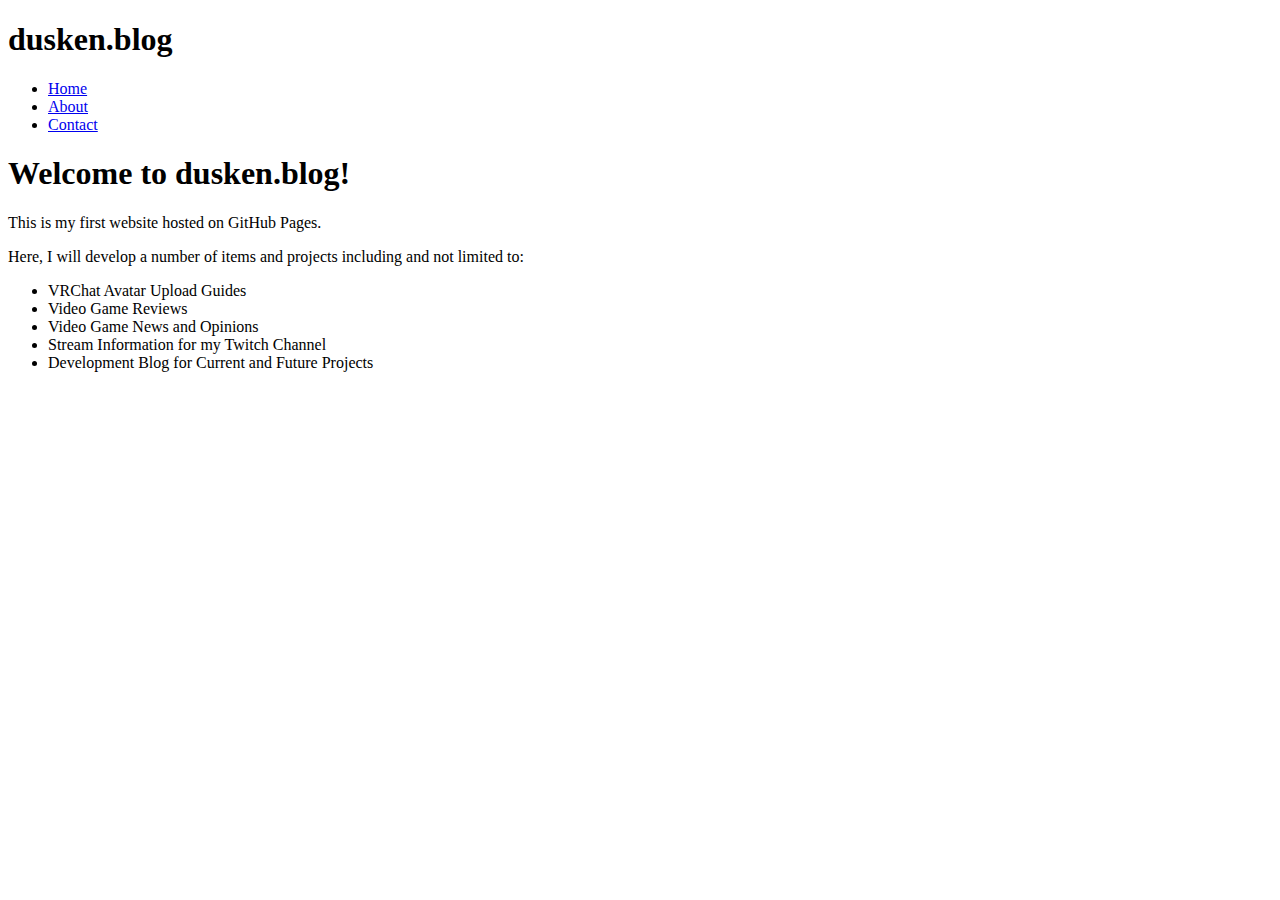
<file: index.html>
<!DOCTYPE html>
<html lang="en">
<head>
    <meta charset="UTF-8">
    <meta name="viewport" content="width=device-width, initial-scale=1.0">
    <title>Dusken Blog</title>
</head>
<body>
    <h1>dusken.blog</h1>
    <ul>
        <li><a href="./index.html">Home</a></li>
        <li><a href="./about.html">About</a></li>
        <li><a href="./contact.html">Contact</a></li>
    </ul>
    <h1>Welcome to dusken.blog!</h1>
    <p>This is my first website hosted on GitHub Pages.</p>
    <p>Here, I will develop a number of items and projects including and not limited to:</p>
    <ul> 
        <li>VRChat Avatar Upload Guides</li>
        <li>Video Game Reviews</li>
        <li>Video Game News and Opinions</li>
        <li>Stream Information for my Twitch Channel</li>
        <li>Development Blog for Current and Future Projects</li>
    </ul>
</body>
</html>
</file>
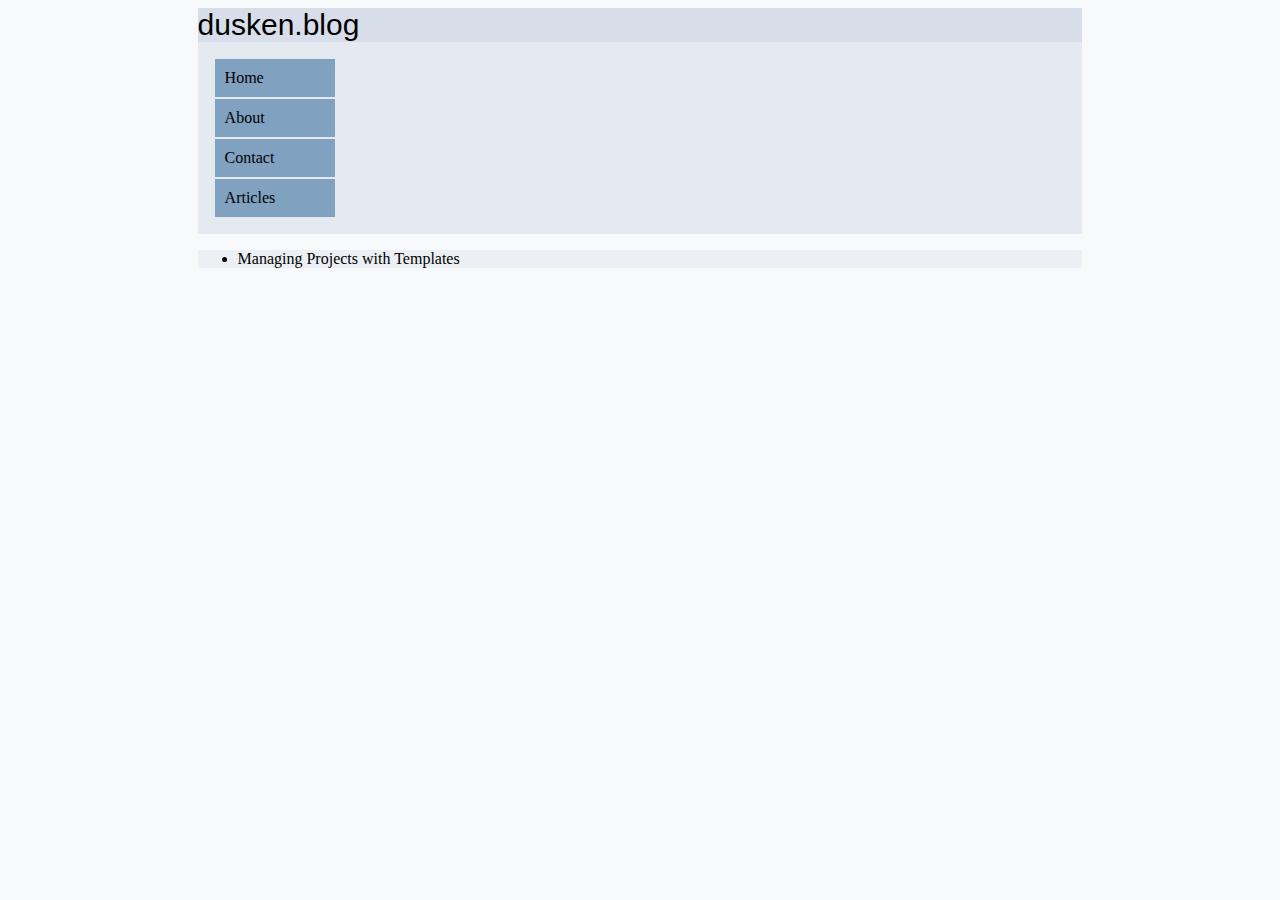
<file: articles/index.html>
<!DOCTYPE html>
<html lang="en">
    <head>
        <meta charset="UTF-8">
        <meta name="viewport" content="width=device-width, initial-scale=1.0">
        <link rel="stylesheet" href="../css/styles.css">
        <title>Articles - dusken.blog</title>
    </head>
<body>
    <div class="pageTitle">
        dusken.blog
    </div>
        <div class="navbarContainer">
            <div class="navbar">
                <a href="../index.html">Home</a>
            </div>
            <div class="navbar">
                <a href="../about.html">About</a>
            </div>
            <div class="navbar">
                <a href="../contact.html">Contact</a>
            </div>
            <div class="navbar">
                <a href="../articles/index.html">Articles</a>
            </div>
        </div>
<div class="mainContent">
    <ul>
        <li><a href="templates.html">Managing Projects with Templates</a></li>
    </ul>
</div>
</body>
</html>
</file>
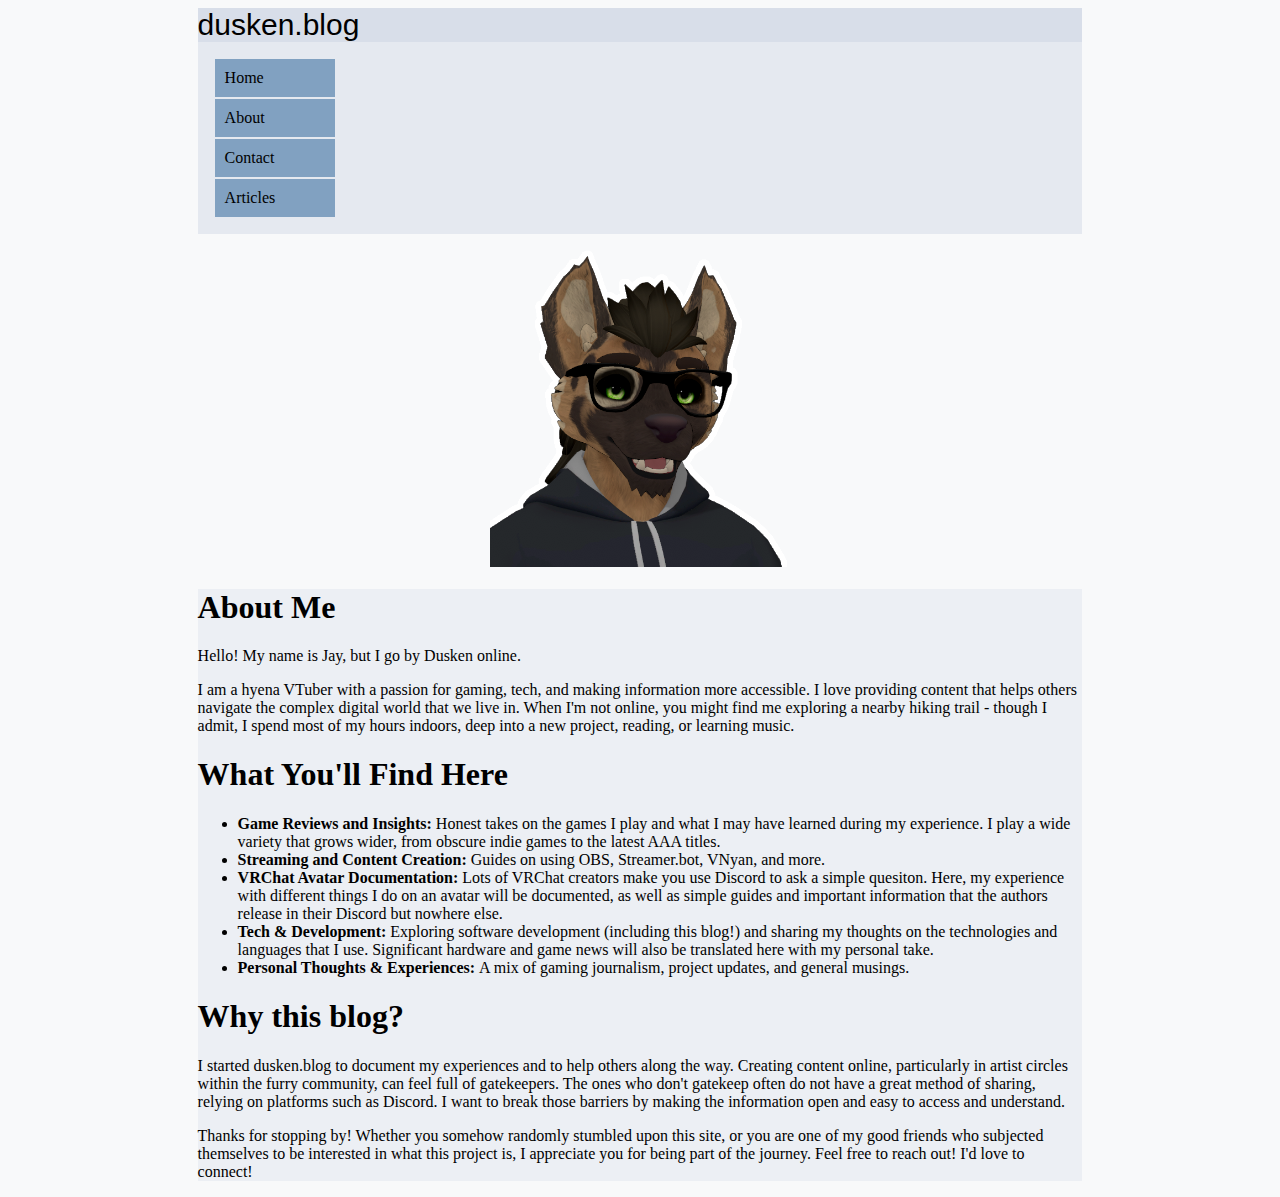
<file: about.html>
<!DOCTYPE html>
<html lang="en">
<head>
    <meta charset="UTF-8">
    <meta name="viewport" content="width=device-width, initial-scale=1.0">
    <link rel="stylesheet" href="./css/styles.css">
    <title>About</title>
</head>
<body>
    <div class="pageTitle">
        dusken.blog
    </div>
        <div class="navbarContainer">
            <div class="navbar">
                <a href="./index.html">Home</a>
            </div>
            <div class="navbar">
                <a href="./about.html">About</a>
            </div>
            <div class="navbar">
                <a href="./contact.html">Contact</a>
            </div>
            <div class="navbar">
                <a href="./articles/index.html">Articles</a>
            </div>
        </div>

    <img id="duskenPortrait" src="./images/portrait.png" alt="A portrait of my Hyena VTuber">

    <div class="mainContent">
    <h1> About Me </h1>
    <p>
        Hello! My name is Jay, but I go by Dusken online. 
    </p>
    <p>
        I am a hyena VTuber with a passion for gaming, tech, and making information more accessible.
        I love providing content that helps others navigate the complex digital world that we live in. When I'm not
        online, you might find me exploring a nearby hiking trail - though I admit, I spend most of my hours indoors,
        deep into a new project, reading, or learning music.
    </p>
    <p>
        <h1> What You'll Find Here</h1>
    </p>
    <p>
        <ul>
            <li><strong>Game Reviews and Insights: </strong>Honest takes on the games I play and what I may have
        learned during my experience. I play a wide variety that grows wider, from obscure indie games to the latest
        AAA titles. </li>
            <li><strong>Streaming and Content Creation: </strong>Guides on using OBS, Streamer.bot, VNyan, and more.</li>
            <li><strong>VRChat Avatar Documentation: </strong>Lots of VRChat creators make you use Discord to ask a simple quesiton.
        Here, my experience with different things I do on an avatar will be documented, as well as simple guides and important
        information that the authors release in their Discord but nowhere else.</li>
            <li><strong>Tech & Development: </strong>Exploring software development (including this blog!) and sharing my thoughts on
        the technologies and languages that I use. Significant hardware and game news will also be translated here with my personal
        take.</li>
            <li><strong>Personal Thoughts & Experiences: </strong>A mix of gaming journalism, project updates, and general musings.</li>
        </ul>
        
    </p>
    <p>
        <h1>Why this blog?</h1>
    </p>
    <p>
        I started dusken.blog to document my experiences and to help others along the way. Creating content online, particularly
        in artist circles within the furry community, can feel full of gatekeepers. The ones who don't gatekeep often do not have a great
        method of sharing, relying on platforms such as Discord. I want to break those barriers by making the information open and easy
        to access and understand.
    </p>

    <p>
        Thanks for stopping by! Whether you somehow randomly stumbled upon this site, or you are one of my good friends who subjected themselves
        to be interested in what this project is, I appreciate you for being part of the journey. Feel free to reach out! I'd love to connect!
    </p>
</div>
</body>
</html>
</file>
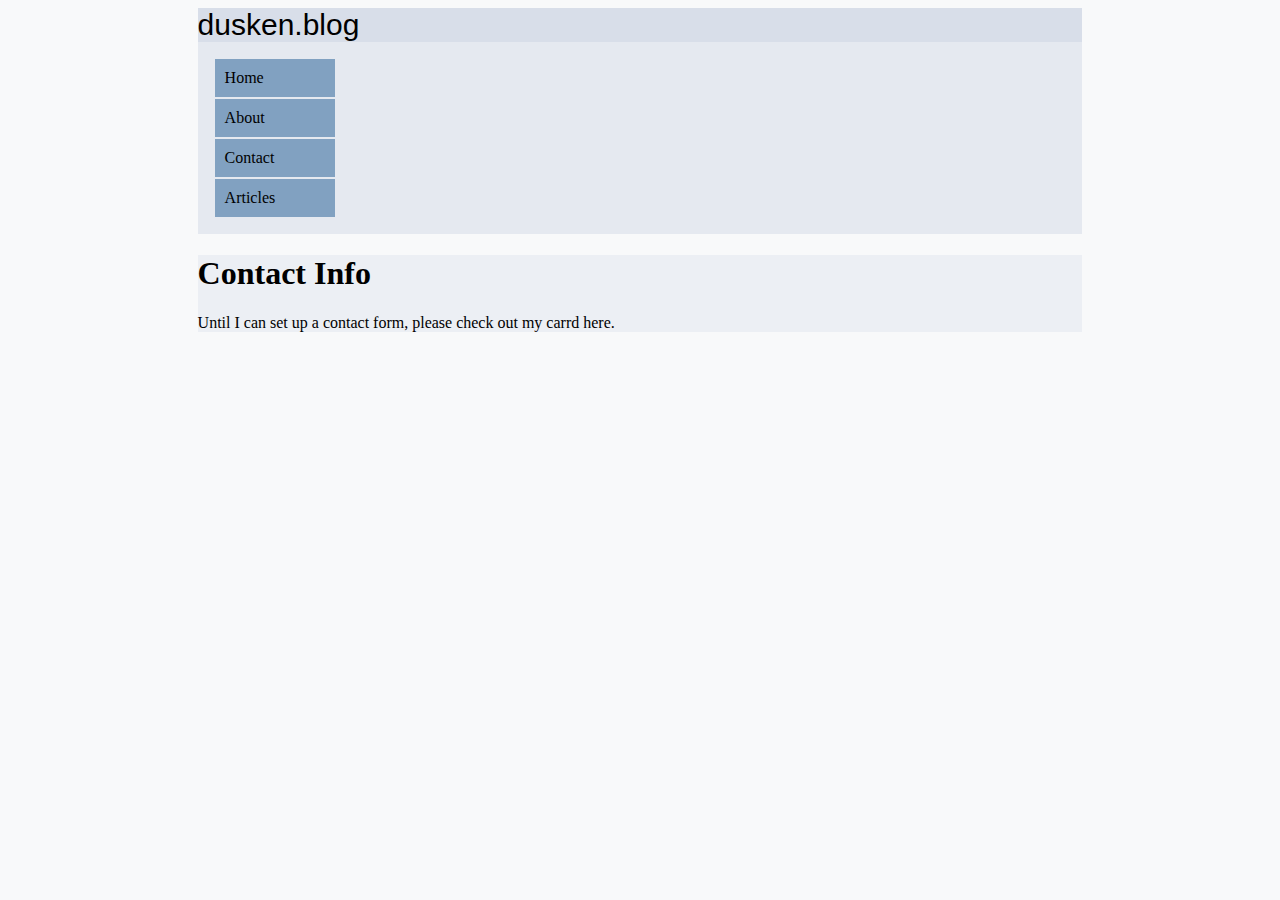
<file: contact.html>
<!DOCTYPE html>
<html lang="en">
<head>
    <meta charset="UTF-8">
    <meta name="viewport" content="width=device-width, initial-scale=1.0">
    <link rel="stylesheet" href="./css/styles.css">
    <title>Document</title>
</head>
<body>
        <div class="pageTitle">
            dusken.blog
        </div>
            <div class="navbarContainer">
                <div class="navbar">
                    <a href="./index.html">Home</a>
                </div>
                <div class="navbar">
                    <a href="./about.html">About</a>
                </div>
                <div class="navbar">
                    <a href="./contact.html">Contact</a>
                </div>
                <div class="navbar">
                    <a href="./articles/index.html">Articles</a>
                </div>
            </div>

    <div class="mainContent">
    <h1>Contact Info</h1>
    <p> Until I can set up a contact form, please check out my carrd <a href="https://duskentail.carrd.co" target="_blank">here.</a></p>
</div>
</body>
</html>
</file>
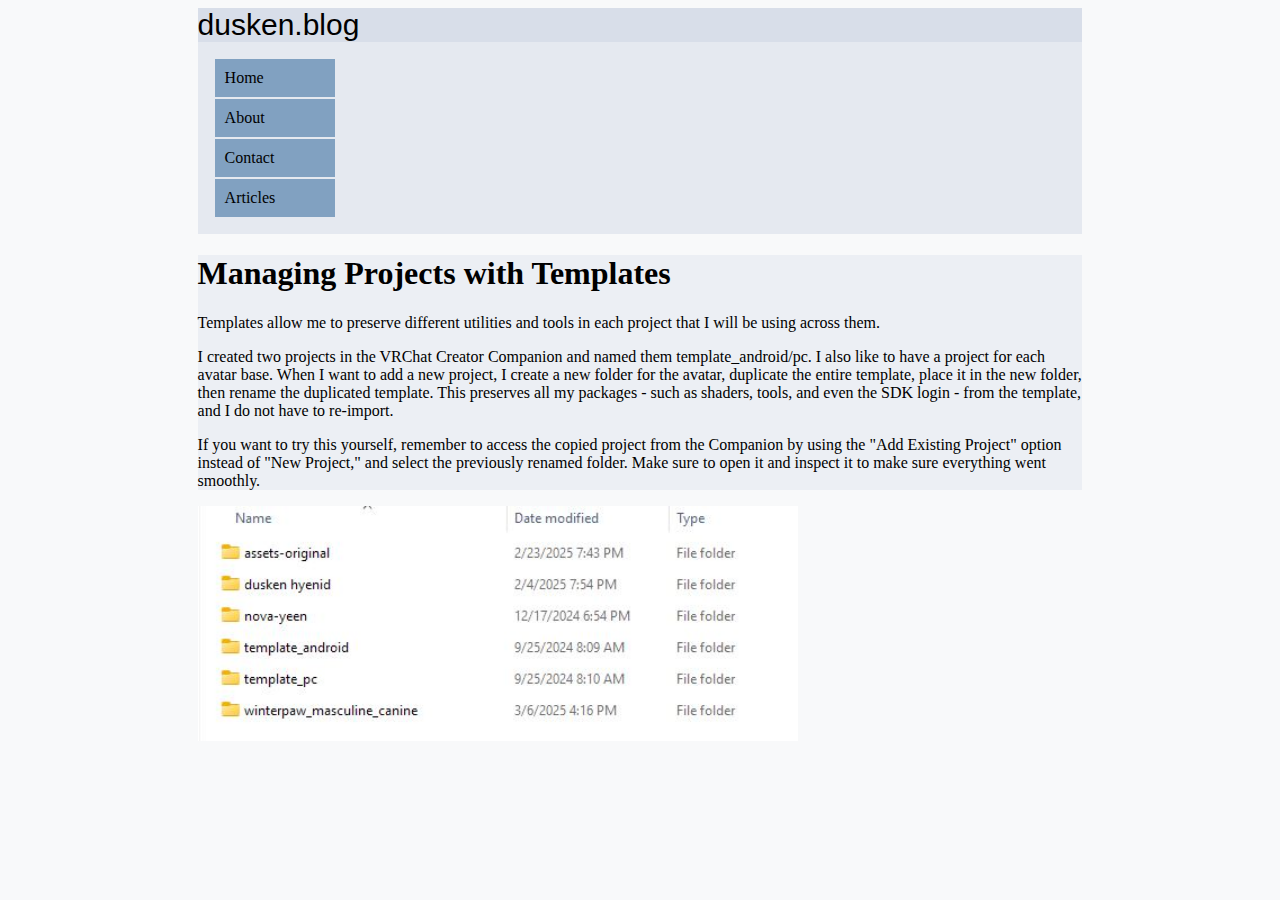
<file: articles/templates.html>
<!DOCTYPE html>
<html lang="en">
    <head>
        <meta charset="UTF-8">
        <meta name="viewport" content="width=device-width, initial-scale=1.0">
        <link rel="stylesheet" href="../css/styles.css">
        <title>Templates - dusken.blog</title>
    </head>
<body>
    <div class="pageTitle">
        dusken.blog
    </div>
        <div class="navbarContainer">
            <div class="navbar">
                <a href="../index.html">Home</a>
            </div>
            <div class="navbar">
                <a href="../about.html">About</a>
            </div>
            <div class="navbar">
                <a href="../contact.html">Contact</a>
            </div>
            <div class="navbar">
                <a href="../articles/index.html">Articles</a>
            </div>
        </div>
    <div class="mainContent">    
        <h1>
            Managing Projects with Templates
        </h1>   
        <p> 
            Templates allow me to preserve different utilities and tools in each project that I will be using across them.
        </p>
        <p>
            I created two projects in the VRChat Creator Companion and named them template_android/pc. I also like to have a project for each avatar base. When I want to add a new project, 
            I create a new folder for the avatar, duplicate the entire template, place it in the new folder, then rename the 
            duplicated template. This preserves all my packages - such as shaders, tools, and even the SDK login - from the template, and I do not have to re-import. 
        </p>
        <p>
            If you want to try this yourself, remember to access the copied project from the Companion by using the "Add Existing Project" option instead of "New Project," 
            and select the previously renamed folder. Make sure to open it and inspect it to make sure everything went smoothly.

        </p>
    </div>
        <img id="projects" src="../images/projects.JPG" width="600">
</body>
</html>
</file>
<file: css/styles.css>
html{
    background-color: #f8f9fa;
}

#duskenPortrait{
    margin-right: auto;
    margin-left: auto;
    display: block;
    width: 300px;
}

#projects{
    margin-right: 15%;
    margin-left: 15%;
}

.pageTitle {
    font-family: 'Atkinson Hyperlegible', 'Verdana', sans-serif;
    font-size: 30px;
    font-style: normal;
    background-color: #d8dee9;
    text-decoration: none;
    margin-right: 15%;
    margin-left: 15%;
}

.navbarContainer {
    background-color:#e5e9f0;
    padding: 15px;
    margin: 0px;
    margin-right: 15%;
    margin-left: 15%;
}

.navbar {
    background-color: #81a1c1;
    margin: 30px;
    padding: 10px;
    display: inline-box;
    margin: 2px;
    width: 100px;
    font-family: "Verdana";
}

.mainContent{
    font-family: "Verdana";
    font-size: 12pt;
    margin-left:15%;
    margin-right:15%;
    background-color: #eceff4;

}

.navbarButton {
    font-family: 'Atkinson Hyperlegible', 'Verdana', sans-serif;
    font-size: 24px;
    font-style: normal;
    background-color: #e2e3e4;
    text-decoration: none;
}

a:link {
    color: black;
    background-color: transparent;
    text-decoration: none;
  }
  
  a:visited {
    color: black;
    background-color: transparent;
    text-decoration: none;
  }
  
  a:hover {
    color: white;
    background-color: transparent;
    text-decoration: none;
  }
  
  a:active {
    color: white;
    background-color: transparent;
    text-decoration: none;
  }
</file>
